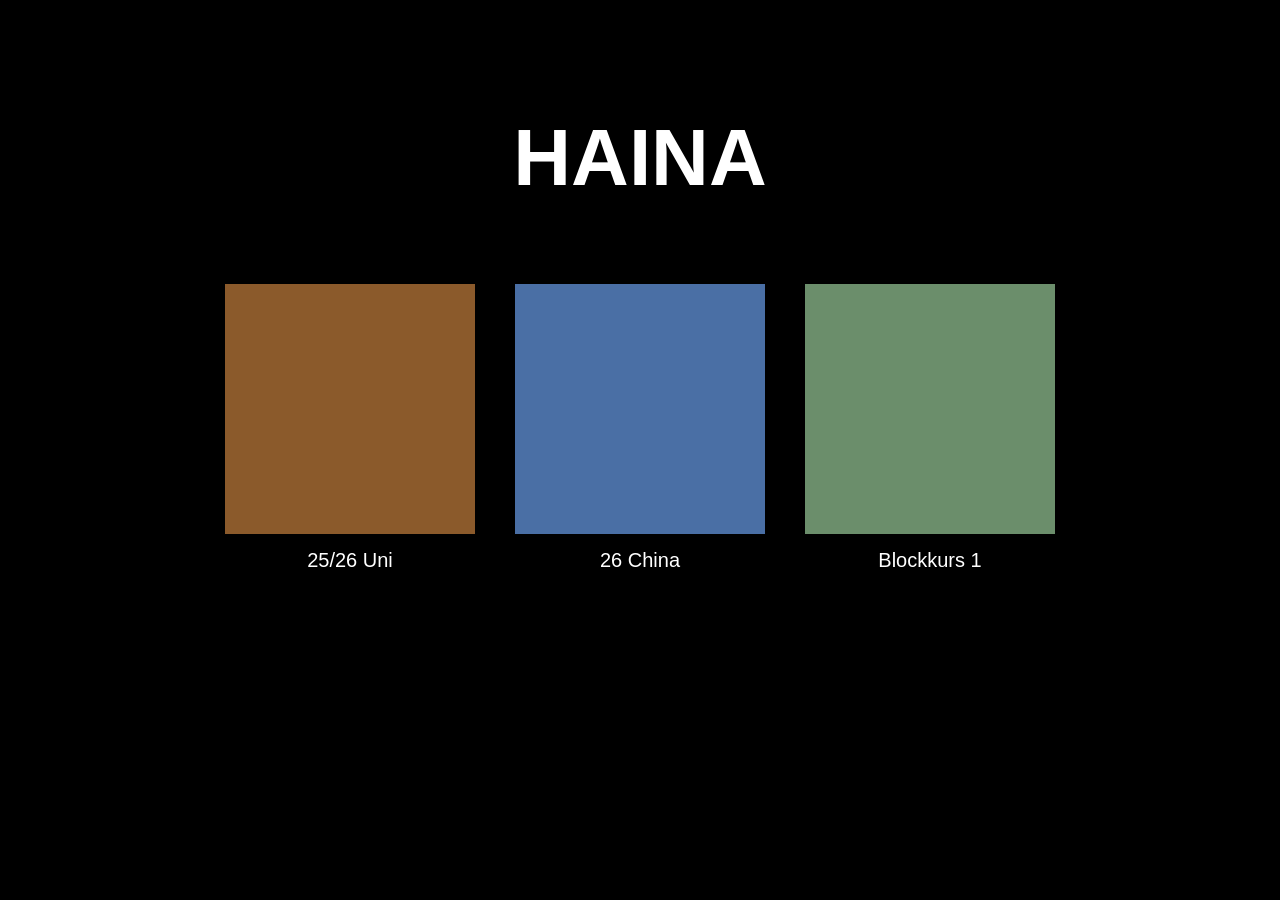
<file: index.html>
<!DOCTYPE html>
<html>
<head>
    <meta charset="UTF-8">
    <title>HAINA</title>
    <style>
        body {
            background-color: black;
            color: white;
            font-family: Arial;
            text-align: center;
            padding: 50px;
        }
        h1 {
            font-size: 80px;
        }
        .projects {
            display: flex;
            gap: 40px;
            justify-content: center;
            margin-top: 80px;
        }
        .card {
            width: 250px;
            text-align: center;
        }
        .square {
            width: 250px;
            height: 250px;
        }
    
        #square1 {
            background-color: #8B5A2B;
        }
        #square2 {
            background-color: #4A6FA5;
        }
        #square3 {
            background-color: #6B8E6B;
        }
        .card p {
            margin-top: 15px;
            font-size: 20px;
        }
        a {
            color: white;
            text-decoration: none;
        }
    </style>
</head>
<body>
    <h1>HAINA</h1>
    <div class="projects">
        <a href="uni.html">
            <div class="card">
                <div class="square" id="square1"></div>
                <p>25/26 Uni</p>
            </div>
        </a>
        <a href="china.html">
            <div class="card">
                <div class="square" id="square2"></div>
                <p>26 China</p>
            </div>
        </a>
        <a href="block.html">
            <div class="card">
                <div class="square" id="square3"></div>
                <p>Blockkurs 1</p>
            </div>
        </a>
    </div>
</body>
</html>
</file>
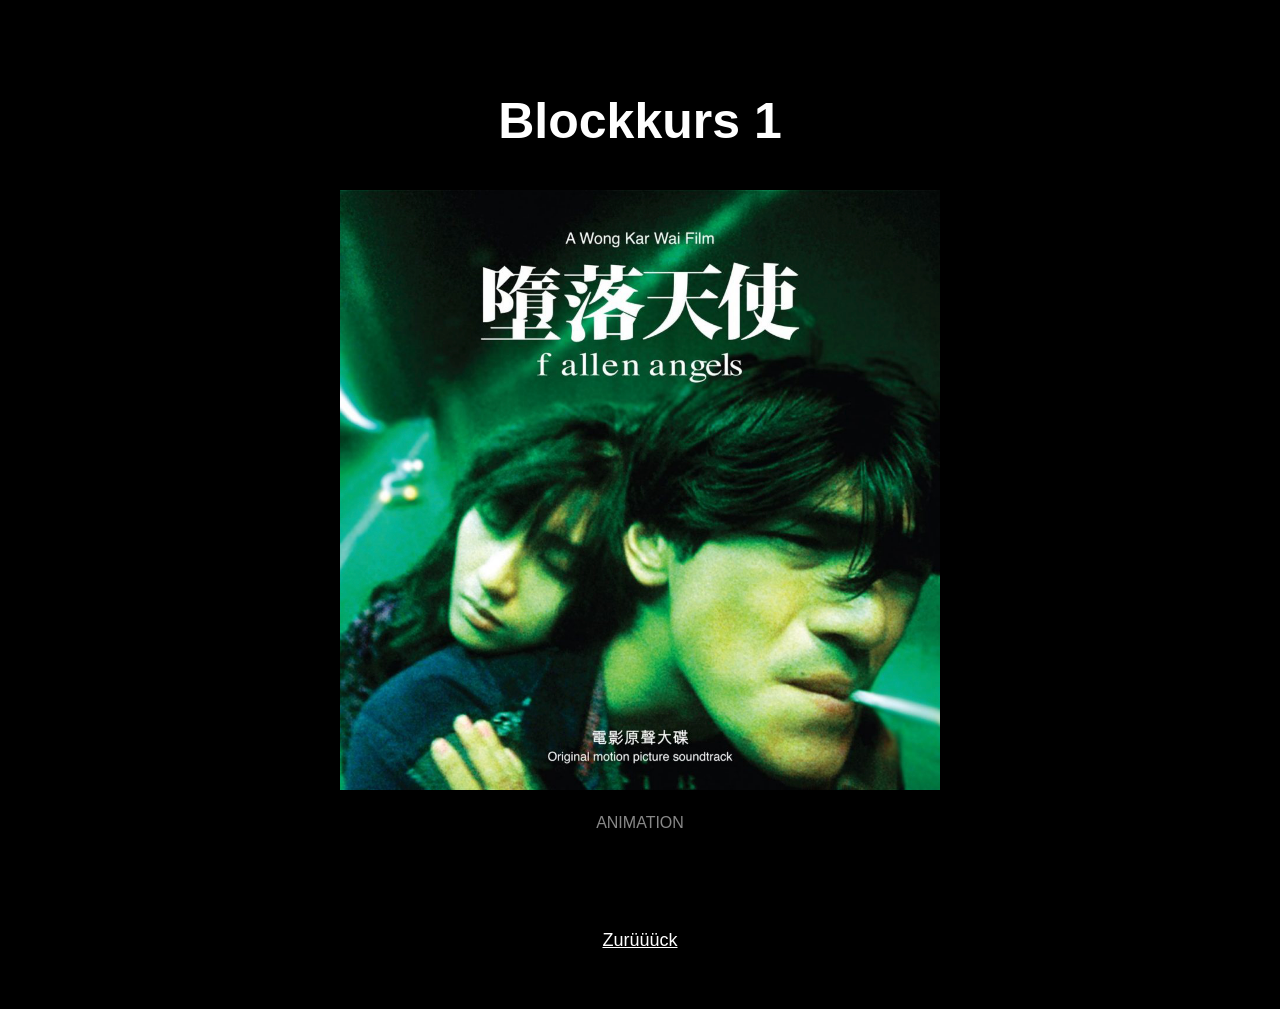
<file: block.html>
<!DOCTYPE html>
<html>
<head>
    <meta charset="UTF-8">
    <title>Blockkurs 1</title>
    <style>
        body {
            background-color: black;
            color: white;
            font-family: Arial;
            text-align: center;
            padding: 50px;
        }
        h1 {
            font-size: 50px;
        }
        .animation-area {
            max-width: 600px;
            margin: 40px auto;
        }
        .animation-area img {
            width: 100%;
            cursor: pointer;
        }
        .hint {
            margin-top: 20px;
            color: #888;
        }
        .back {
            display: inline-block;
            margin-top: 40px;
            color: white;
            font-size: 18px;
        }
    </style>
</head>
<body>
    <h1>Blockkurs 1</h1>
    <div class="animation-area" id="animationArea">
        <img id="animImg" src="">
        <div class="hint">ANIMATION</div>
    </div>
    <br>
    <a href="index.html" class="back">Zurüüück</a>

    <script>
        let images = [
            'images/b1.png',
            'images/b2.png',
            'images/b3.png',
            'images/b4.png'
        ];

        let currentIndex = 0;
        let animImg = document.getElementById('animImg');
        let animArea = document.getElementById('animationArea');
        
        animImg.src = images[0];
        
        animImg.onclick = function() {
            window.open(images[currentIndex]);
        };
        
        animArea.onmousemove = function(e) {
            let rect = animArea.getBoundingClientRect();
            let x = e.clientX - rect.left;
            let width = rect.width;
            let index = Math.floor((x / width) * images.length);
            if (index < 0) index = 0;
            if (index >= images.length) index = images.length - 1;
            
            currentIndex = index;
            animImg.src = images[currentIndex];
            animImg.onclick = function() {
                window.open(images[currentIndex]);
            };
        };
        
        animArea.onmouseleave = function() {
            currentIndex = 0;
            animImg.src = images[0];
            animImg.onclick = function() {
                window.open(images[0]);
            };
        };
    </script>
</body>
</html>
</file>
